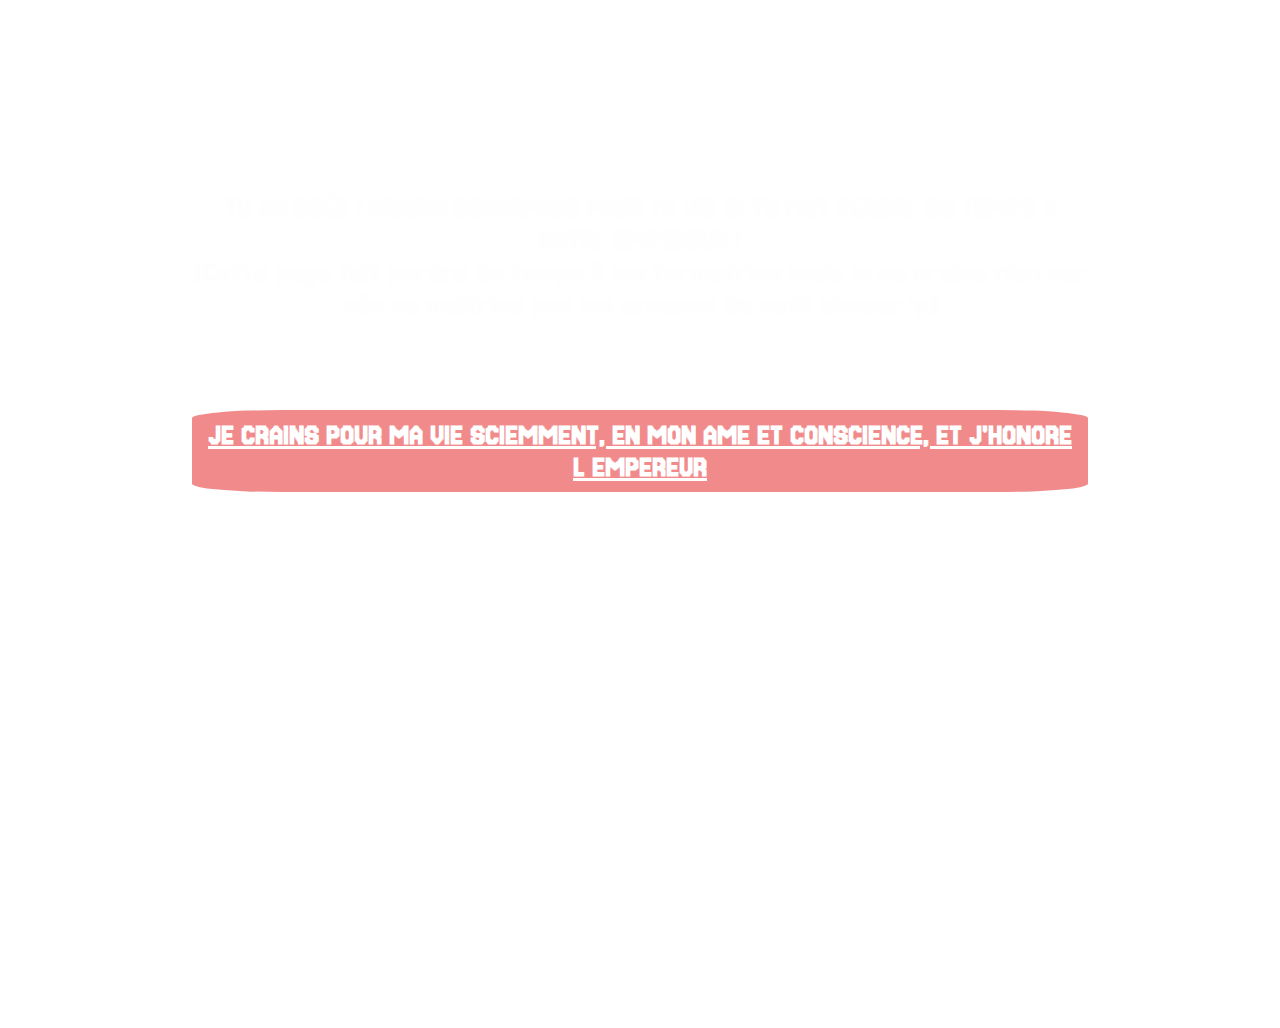
<file: HTML/tu-risque-ta-vie.html>
<!DOCTYPE html>
<html lang="fr">
<head>
    <meta charset="UTF-8">
    <meta name="viewport" content="width=device-width, initial-scale=1.0">
    <title>Document</title>
    <link rel="preconnect" href="https://fonts.googleapis.com">
    <link rel="preconnect" href="https://fonts.gstatic.com" crossorigin>
    <link href="https://fonts.googleapis.com/css2?family=Audiowide&family=Jersey+15&family=Megrim&display=swap" rel="stylesheet">
    <link rel="stylesheet" text="text/css" href="../CSS/style.css">
    <link rel="stylesheet" text="text/css" href="../CSS/responsive.css">
</head>
<body class="body-pop-up">
    <article id="pop-up-imperial">
        TU AS OSÉE ! 
        CRAINS DESORMAIS POUR TA VIE SI TU FAIT PERDRE DU TEMPS A NOTRE EMPEREUR !
        <br>
        (Cette page fait perdre du temps à ma formatrice mais je ne crains rien car elle ne maitrise pas les arcanes du coté obscur :p)
        <br>
        <a id="ma-vie-a-peu-de-valeur" href="tu-as-ose.html">JE CRAINS POUR MA VIE SCIEMMENT, EN MON AME ET CONSCIENCE, ET J'HONORE L EMPEREUR</a>
    </article>
</body>
</html>
</file>
<file: CSS/style.css>
body {
    background : no-repeat center center url(https://images-wixmp-ed30a86b8c4ca887773594c2.wixmp.com/f/be384998-a801-46c0-a893-1054e137bcf0/d9q17v5-0d80f5f7-67a7-45a0-b8ed-3160a969c329.png/v1/fill/w_1192,h_670,q_70,strp/star_wars_galactic_empire_wallpaper_1920_x_1080_px_by_tana_jo_d9q17v5-pre.jpg?token=eyJ0eXAiOiJKV1QiLCJhbGciOiJIUzI1NiJ9.[base64].upP9thsNI8C4g5j_aYHEMeh9vLKeXfODryZidBRQI9I);
    font-family: "Megrim";
    background-size: cover;
    margin: 0;
}

main {
    width: 86%;
    margin: 0 7%;
    background-color: rgba(167, 9, 9, 0);
}

header, footer {
    background-color: #000000;
    font-weight: bolder;
    font-family: "Megrim";
    font-size: 1.25em;
    display: flex;
    justify-content: space-between;
    align-items: center;

}

h1 {
    font-size: x-large;
    font-weight: 700;
    color: rgb(195, 14, 14);
}

h1, h2 {
    font-family: "Megrim";
}

h1::first-letter, h2::first-letter {
    font-size: 3em;
}

p::first-line{
    font-family: "Jersey 15", serif;
    font-size: 1.5em;
}

header a {
    width: 100%;
    max-width: 200px;
}

header img {
    width: 100%;
}

header ul {
    /* text-align: right; */
    color: rgb(171, 4, 4);
    padding: 0% 2%;
    text-align: right;
    width: 100%;
}

header ul li {
    display: inline-block;
    padding: 1%;
    margin: 1%;
    background-color: #de090938;
    border-radius: 20px;
    color: white;
    text-align: center;
}

header ul a:visited{
    color: orange;
}

aside {
    float : left;
    width: 30%;
    margin: 2%;
    text-align: center;
    background-color: #000000a1;
    border-radius: 10px;
    font-size: 1.25em;
    padding: 0 2%;
    color: #ff0000;
}

aside img {
    width: 70%;
    height: 70%;
    border-radius: 500px 500px 500px 500px;
    border: 6px solid #000000;
    position: relative;
    /* right: 10%; */
    margin: 2% 0 4% 0;
    text-align: center;
}

aside img:hover{
        transform: scale(1.05);
        box-shadow: 0 0 20px rgba(183, 39, 39, 0.606);
}

section {
    float: left;
    width: 54%;
    margin: 2%;
    text-align: center;
    background: url(https://static.papergeek.fr/2016/12/letoile-noire-avalerait-72-octillions-deuros-par-jour-juste-pour-fonctionner.jpg) no-repeat scroll center center/140%;
    background-size: cover;
    color: rgb(0, 0, 0);
    border-radius: 10px;
    padding: 0 2%;
}

section article p {
    float: left;
    width: 48%;
    margin: 0 1%;
    font-size: 1.25em;
    /* font-family: "Audiowide", serif; */
}

#larves {
    clear: both;
    font-size: 1.25em;
}

.link {
    display: inline-block;
    font-size:x-large;
    background-color: #000000b8;
    color: white;
    margin: 2%;
    border-radius: 15px;
    padding: 1%;
}

.image-galerie {
    width: 350px;
    height: 300px;
    object-fit: cover;
    border-radius: 1%;
    border: #000000 solid 4px;
    margin: 2% 0;
}

/* .image-galerie:nth-child(1){
    min-width: 350px;
} */

.image-galerie:nth-child(3){
    object-position: -150px;
}

.galerie {
    clear: both;
    display: flex;
    align-items: center;
    justify-content: space-around;
    flex-wrap: wrap;
}

footer {
    color: rgb(171, 4, 4);
    padding: 1% 0;
    /* display: flex;
    justify-content: space-between;
    align-content: center;*/
} 

footer div {
    padding-left: 1%;
}


.menu-bot {
  width: 70%;
}

footer ul {
    text-align: right;
    margin: 0 2%;
}

footer ul li {
    display: inline-block;
    padding: 0 1%;
    background-color: #de090938;
    margin: 1% 0;
    border-radius: 20px;
    color: white;
}


/* POP UP IMPÉRIAL */


.body-pop-up{
    margin: 0 0 10% 0;
    height: 100vh;
} 

#pop-up-imperial{
    font-family: "Jersey 15", serif;
    font-size:xx-large;
    color: #fefefe;
    font-weight: 700;
    text-align: center;
    padding: 15%;
    
    
}

#ma-vie-a-peu-de-valeur{
    text-align: center;
    background-color: #e0000074;
    border-radius:10%;
    margin-top: 10%;
    color: #ffffff;
    display: inline-block;
    padding: 1%;
}


/* TU AS OSÉE ! */


#body-contact main{
    background-color: #00000000;
}

#coordonees {
    float: left;
    width: 44%;
    margin: 1% 2%;
    background-color: #000000a1;
    color: aliceblue;
    padding: 1%;
}

#coordonees h2{
    font-size: 140%;
    text-align: left;
}

#contact-adresse, #contact-numero, #contact-mail {
    text-align: left;
}

#contact-adresse::before {
    content: "\f0ac";
    font-family: "FontAwesome";
}

#contact-numero::before {
    content: "\f095";
    font-family: "FontAwesome";
}

#contact-mail::before {
    content: "\f674";
    font-family: "FontAwesome";
}

#contact {
    float: left;
    width: 44%;
    margin: 1% 2%;
    padding: 1%;
    background: #0000008b;
    border-radius: 3%;
    color: #f9f9f9;
}

#contact h2 {
    font-size:x-large;
}

.form-check-input:checked {
    background-color: #ff0000;
}

table, th, tr, td {
    border-collapse: collapse;
    width: 96%;
    padding: 1%;
    margin: 1%;
}

table {
    background-color: #ba23237f;
    border: #f9f9f9 solid 1px;
    margin: 1% 5% 3% 1%;
}

.date {
    width: 60%;
}

th {
    background-color: #eb242456;
    text-align: left;
    padding: 2% 5%;
}

.horaire {
    margin: 0 6%;
}

.map {
    width: 100%;
    height: 35em;
    margin: 2% 0;
    border-radius: 5%;
}

.fieldset {
    border: rgb(53, 47, 47) solid 1px;
    border-radius: 2%;
    margin: 2% 0;
    padding: 1%;
}

iframe{
    height: 30em;
    margin: 1%;
    object-position: 200px 0 0 0;
}

video{
    padding: 1% 0;
}


/* Page ARMES */


#body-armes main section{
    background: #000000a1;
    width: 98%;
    padding: 1%;
    margin: 1%;
    color: #f9f9f9;
}

.col-lg-7 img{
    border: #000000 solid 5px;
}

.container article{
    display: inline-block;
    margin: 2%;
}

.liste-arme li {
    display: inline-block;
    margin: 1%;
}
</file>
<file: CSS/responsive.css>
@media screen and (max-width:1024px){

    body {
        width: 100%;
        margin: 0;
    }

    main{
        width: 90%;
        margin: 0 5%;
        text-align: center;
    }

    header{
        width: 100%;
    }

    header ul{
        margin-top: 0;
    }

    header a img{
        height: 8em;
        width: 10em;
    }

    aside, section, #coordonees, #contact {
        float: none;
        width: 96%;
        background-color: #000000a1;
    }

    aside img{
        position:static;
    }

    section article p{
        float: none;
        width: 100%;
        margin: 1%;
    }


    .image-galerie {
        min-width: 320px;
        min-height: 270px;
        
    } 

    
}



@media screen and (max-width:448px){
    
    header a img{
        height: 10em;
        width: 10em;
    }
}
</file>
